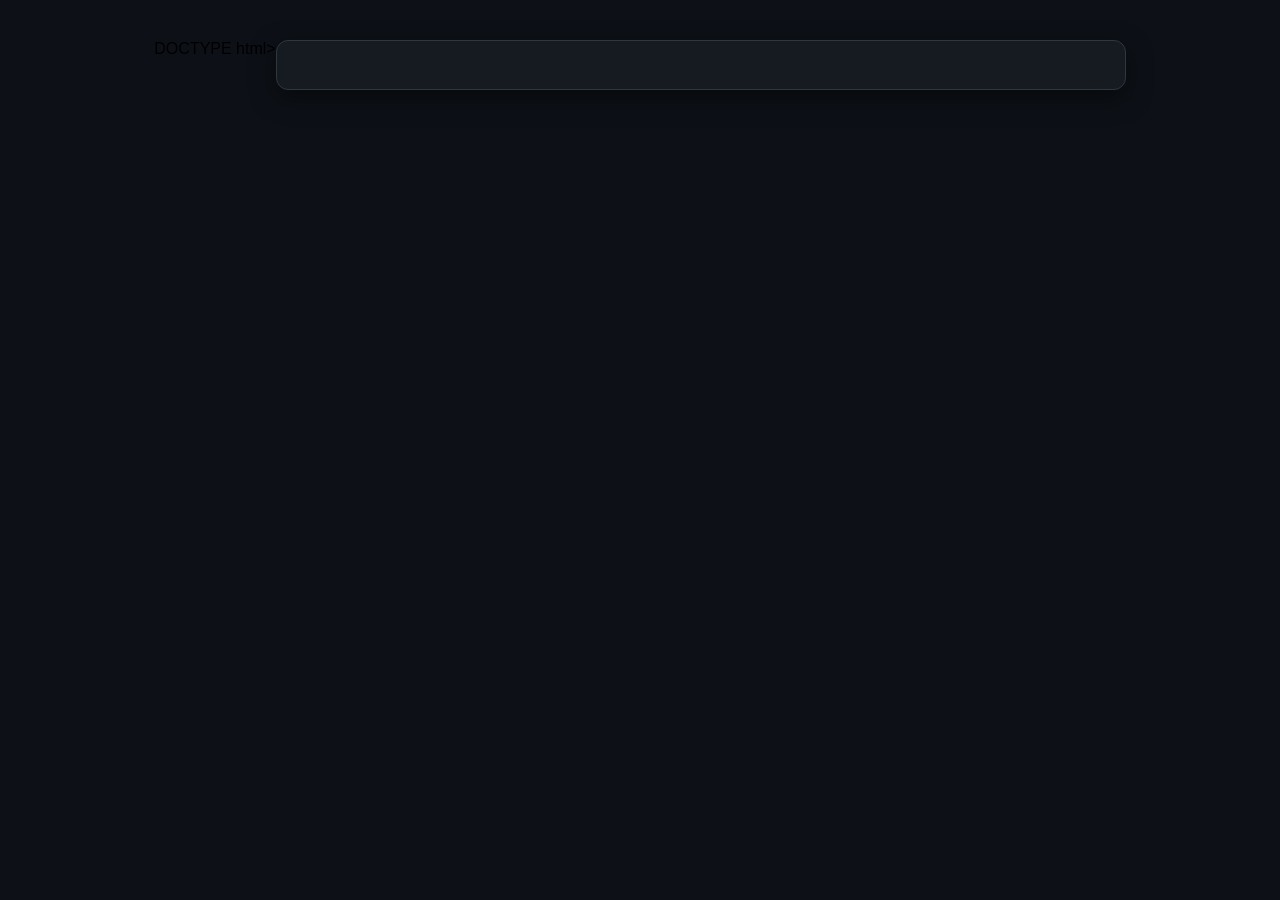
<file: chat.html>
DOCTYPE html>
<html lang="en">
<head>
  <meta charset="UTF-8">
  <meta name="viewport" content="width=device-width, initial-scale=1.0">
  <title>Memerz Chat - (BETA) </title>
  <style>
    /* 1. Set the background of the whole page to dark so it matches Giscus */
    body {
      background-color: #0d1117; 
      margin: 0;
      padding: 40px 20px;
      display: flex;
      justify-content: center;
      align-items: flex-start;
      min-height: 100vh;
      font-family: -apple-system, BlinkMacSystemFont, "Segoe UI", Helvetica, Arial, sans-serif;
      box-sizing: border-box;
    }

    /* 2. Style the "Reddit Card" container */
    .reddit-container {
      width: 100%;
      max-width: 850px; /* Keeps the feed at a comfortable, readable Reddit-style width */
      background-color: #161b22; /* Slightly lighter dark background for contrast */
      border: 1px solid #30363d;
      border-radius: 12px;
      padding: 24px;
      box-shadow: 0 8px 24px rgba(0, 0, 0, 0.5);
      box-sizing: border-box;
    }

    /* 3. Style the Reddit Header */
    .forum-header {
      display: flex;
      align-items: center;
      gap: 15px;
      margin-bottom: 25px;
      padding-bottom: 20px;
      border-bottom: 1px solid #30363d;
    }

    /* The orange r/ icon */
    .community-avatar {
      width: 50px;
      height: 50px;
      background: linear-gradient(135deg, #ff4500, #ff5722); /* Reddit Orange */
      border-radius: 50%;
      color: white;
      font-weight: bold;
      font-size: 1.4rem;
      display: flex;
      align-items: center;
      justify-content: center;
      user-select: none;
      flex-shrink: 0;
    }

    .forum-title {
      margin: 0;
      font-size: 1.5rem;
      color: #f0f6fc;
      font-weight: 600;
    }

    .forum-subtitle {
      margin: 4px 0 0 0;
      font-size: 0.9rem;
      color: #8b949e;
    }
  </style>
</head>
<body>

  <!-- This is the card holding everything -->
  <div class="reddit-container">
    
    <!-- delete from here -->
  

  <script src="https://giscus.app/client.js"
        data-repo="treatwashere/Memerz"
        data-repo-id="R_kgDOSSVz7g"
        data-category="General"
        data-category-id="DIC_kwDOSSVz7s4DCkzS"
        data-mapping="pathname"
        data-strict="0"
        data-reactions-enabled="1"
        data-emit-metadata="0"
        data-input-position="bottom"
        data-theme="dark_tritanopia"
        data-lang="en"
        crossorigin="anonymous"
        async>
</script>
</file>
